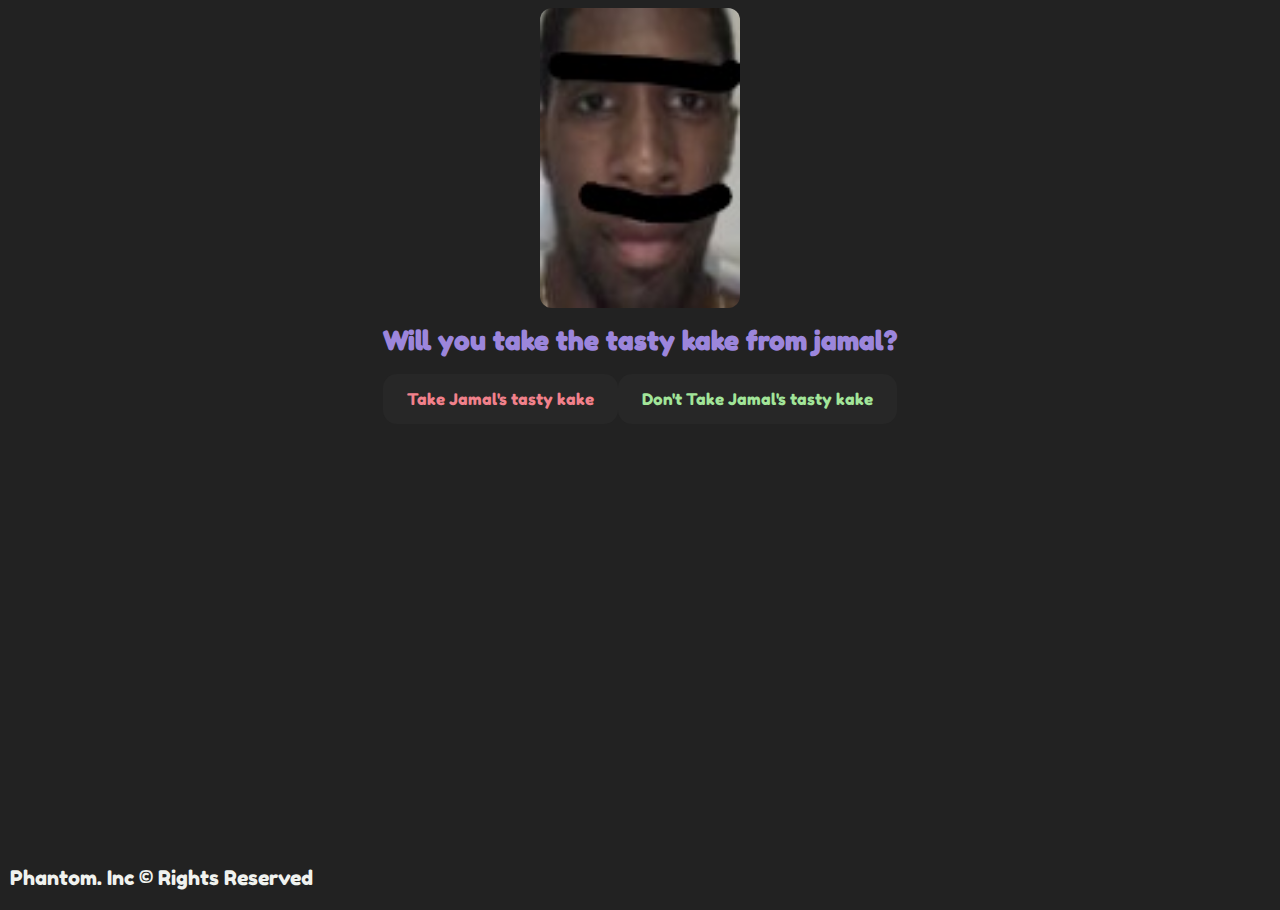
<file: index.html>
<!DOCTYPE html>
<html>
  <head>
    <link rel="src/apple-touch-icon" sizes="180x180" href="src/apple-touch-icon.png">
    <link rel="icon" type="image/png" sizes="32x32" href="src/favicon-32x32.png">
    <link rel="icon" type="image/png" sizes="16x16" href="src/favicon-16x16.png">
    <link rel="manifest" href="src/site.webmanifest">
    <link rel="mask-icon" href="src/safari-pinned-tab.svg" color="#5bbad5">
    <meta name="msapplication-TileColor" content="#da532c">
    <meta name="theme-color" content="#ffffff">
    <meta charset="utf-8">
    <meta name="viewport" content="width=device-width">
    <title>Will u Take Jamal's Tasty Kake?</title>
    <link href="style.css" rel="stylesheet" type="text/css" />
  </head>
  <body>
    <div class="imgCon">
      <img src='img/jamal2.jpg' id='pic'>
    </div>
    <h1 id='text'>Will you take the tasty kake from jamal?</h1>
    <div class="buttons">
      <button id='Take'>Take Jamal's tasty kake</button>
      <button id='noTake'>Don't Take Jamal's tasty kake</button>
    </div>
    <div class="rrCon">
      <p id="RR">Phantom. Inc &copy; Rights Reserved</p>
    </div>
    <script src="script.js"></script>
  </body>
</html>
</file>
<file: style.css>
@font-face {
  font-family: FredokaOne;
  src: url('src/Font.ttf');
}

body{
  background-color: #222;
  overflow: hidden;
}

.imgCon{
  display: flex;
  justify-content: center;
}

.buttons {
  display: flex;
  justify-content: center;
}

#pic{
  width: 200px;
  height: 300px;
  border-radius: 12px;
}

#text{
  font-family: FredokaOne;
  display: flex;
  justify-content: center;
  font-size: 26px;
  color: #9c86dc
}

#noTake{
  font-family: FredokaOne;
  font-size: 16px;
  color: #a2e599;
  background-color: rgb(39, 39, 39);
  padding: 15px 24px;
  margin-right: 12px;
  border: none;
  border-radius: 14px;
}


#Take{
  font-family: FredokaOne;
  font-size: 16px;
  color: #f1818b;
  background-color: rgb(39, 39, 39);
  padding: 15px 24px;
  margin-left: 12px;
  border: none;
  border-radius: 14px;
}

#noTake:hover{
  background-color: rgb(68, 68, 68);
}

#Take:hover{
  background-color: rgb(68, 68, 68);
}

.rrCon{
  position: absolute;
  bottom: -10px;
  left: 10px;
}

#RR{
  font-family: FredokaOne;
  font-size: 20px;
  color: #f0f2ef;
}

.mobileCopy p {
  position: relative;
  text-align: right;
  top: 240px;
}
</file>
